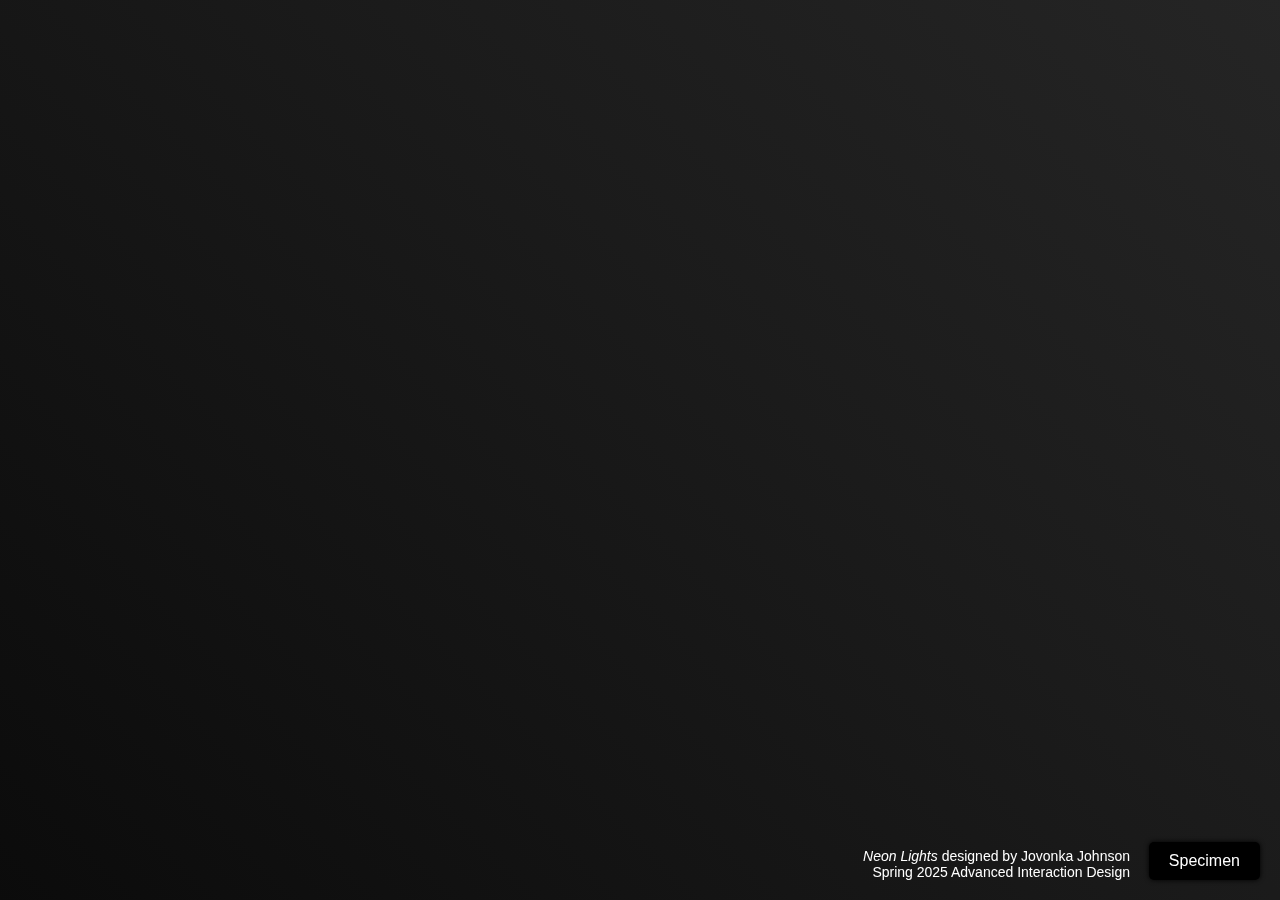
<file: index.html>
<!DOCTYPE html>
<html>
  <head>
    <meta charset="utf-8" />
    <title>Neon Lights</title>
    <link rel="stylesheet" href="css/style.css" />
    <style>
      /* Style for the button */
      .bottom-right-button {
        position: fixed;
        bottom: 20px;
        right: 20px;
        padding: 10px 20px;
        font-size: 16px;
        background-color: #000000; /* Dimmed purple */
        color: white;
        border: none;
        cursor: pointer;
        border-radius: 5px;
        box-shadow: 0 0 5px #000000;
        animation: flicker 20s infinite;
        transition: all 0.3s ease-in-out;
      }

      /* Neon glow on hover */
      .bottom-right-button:hover {
        background-color: #ffffff;
        color: rgb(0, 0, 0);

      }

    
    </style>
  </head>
  <body>
    <main>
      <div id="container3D"></div>
    </main>
<!-- Design Credit Text -->
<div class="design-credit">
  <i>Neon Lights </i> designed by Jovonka Johnson <br> Spring 2025
  Advanced Interaction Design
</div>

    <!-- New Button -->
    <button class="bottom-right-button" onclick="goToPage()">Specimen</button>

    <script type="module" src="js/main.js"></script>
    <script>
      function goToPage() {
        window.location.href = 'index2.html'; // Change this to your actual page URL
      }
    </script>
  </body>
</html>
</file>
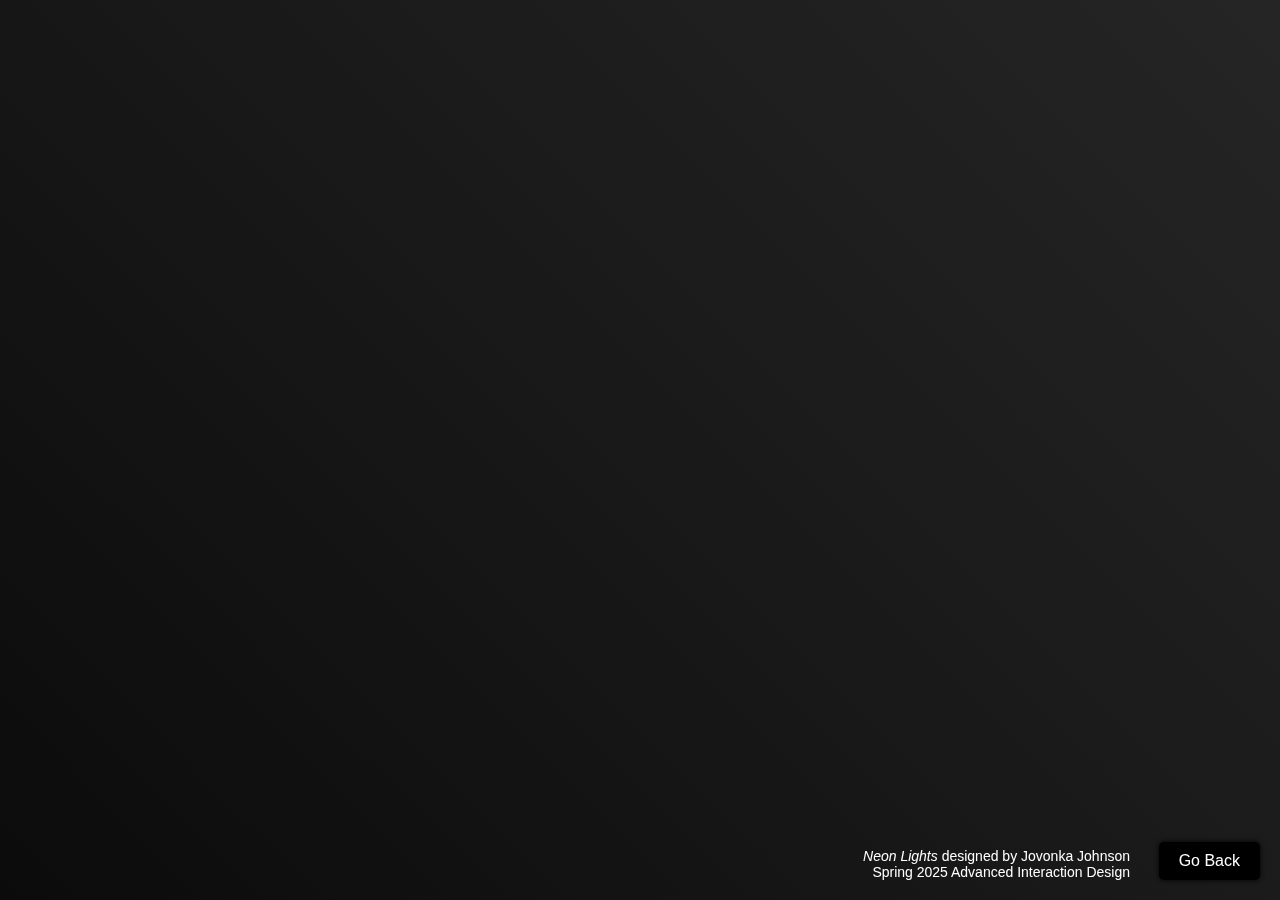
<file: index2.html>
<!DOCTYPE html>
<html>
  <head>
    <meta charset="utf-8" />
    <title>Neon Lights Specimen</title>
    <link rel="stylesheet" href="css/style.css" />
    <style>
      /* Style for the button */
      .bottom-right-button {
        position: fixed;
        bottom: 20px;
        right: 20px;
        padding: 10px 20px;
        font-size: 16px;
        background-color: #000000; /* Dimmed purple */
        color: white;
        border: none;
        cursor: pointer;
        border-radius: 5px;
        box-shadow: 0 0 5px #000000;
        animation: flicker 20s infinite;
        transition: all 0.3s ease-in-out;
      }

      /* Neon glow on hover */
      .bottom-right-button:hover {
        background-color: #ffffff;
        color: rgb(0, 0, 0);

      }

    
    </style>
  </head>
  <body>
    <main>
      <div id="container3D"></div>
    </main>
    <div class="design-credit">
      <i>Neon Lights </i> designed by Jovonka Johnson <br> Spring 2025
      Advanced Interaction Design
    </div>
    <!-- New Button -->
    <button class="bottom-right-button" onclick="goToPage()">Go Back</button>

    <script type="module" src="js/main2.js"></script>
    <script>
      function goToPage() {
        window.location.href = 'index.html'; // Change this to your actual page URL
      }
    </script>
  </body>
</html>
</file>
<file: css/style.css>
@keyframes gradientAnimation {
  0% {
    background-position: 0% 50%;
  }
  100% {
    background-position: 100% 50%;
  }
}

@keyframes textureAnimation {
  0% {
    opacity: 0.4;
    transform: scale(1);
  }
  50% {
    opacity: 0.6;
    transform: scale(1.1);
  }
  100% {
    opacity: 0.4;
    transform: scale(1);
  }
}

body {
  margin: 0;
  font-family: monospace;
  background: linear-gradient(45deg, #000000, #1b1b1b, #333333);
  background-size: 200% 200%;
  animation: gradientAnimation 10s infinite alternate ease-in-out;
  background-attachment: fixed;
  display: flex;
  flex-direction: column;
  align-items: center;
  justify-content: center;
  position: relative;
  overflow: hidden;
}



#container3D canvas {
  position: relative;
  left: 0;
  z-index: 1; /* Make sure the canvas stays behind the header */
}

button {
  padding: 10px 20px;
  color: white;
  z-index: 2; /* Ensures buttons remain above the animated background */
}

/* Style for the design credit text */
.design-credit {
  position: fixed;
  bottom: 20px;
  right: 150px; /* Adjusted to not overlap the button */
  color: white;
  font-size: 14px;
  text-align: right;
  font-family: "Montserrat", sans-serif;
  opacity: 1;
  z-index: 2;
  pointer-events: none; /* Prevents interference with UI */
}

/* General slider track styling */
input[type="range"] {
  -webkit-appearance: none;
  appearance: none;
  background: #888; /* Track background color */
  border-radius: 10px;
  height: 10px; /* Track thickness */
  outline: none;
}

/* Customizing the slider thumb for WebKit browsers (Chrome, Safari, Edge) */
input[type="range"]::-webkit-slider-thumb {
  -webkit-appearance: none;
  appearance: none;
  width: 16px; /* Thumb size */
  height: 16px;
  background: white; /* White color for the thumb */
  border-radius: 50%; /* Circular shape */
  cursor: pointer;
  border: 2px solid #ccc; /* Optional border */
  box-shadow: 0px 0px 5px rgba(255, 255, 255, 0.5); /* Soft glow effect */
}

/* Customizing the slider thumb for Firefox */
input[type="range"]::-moz-range-thumb {
  width: 16px;
  height: 16px;
  background: white;
  border-radius: 50%;
  cursor: pointer;
  border: 2px solid #ccc;
  box-shadow: 0px 0px 5px rgba(255, 255, 255, 0.5);
}
</file>
